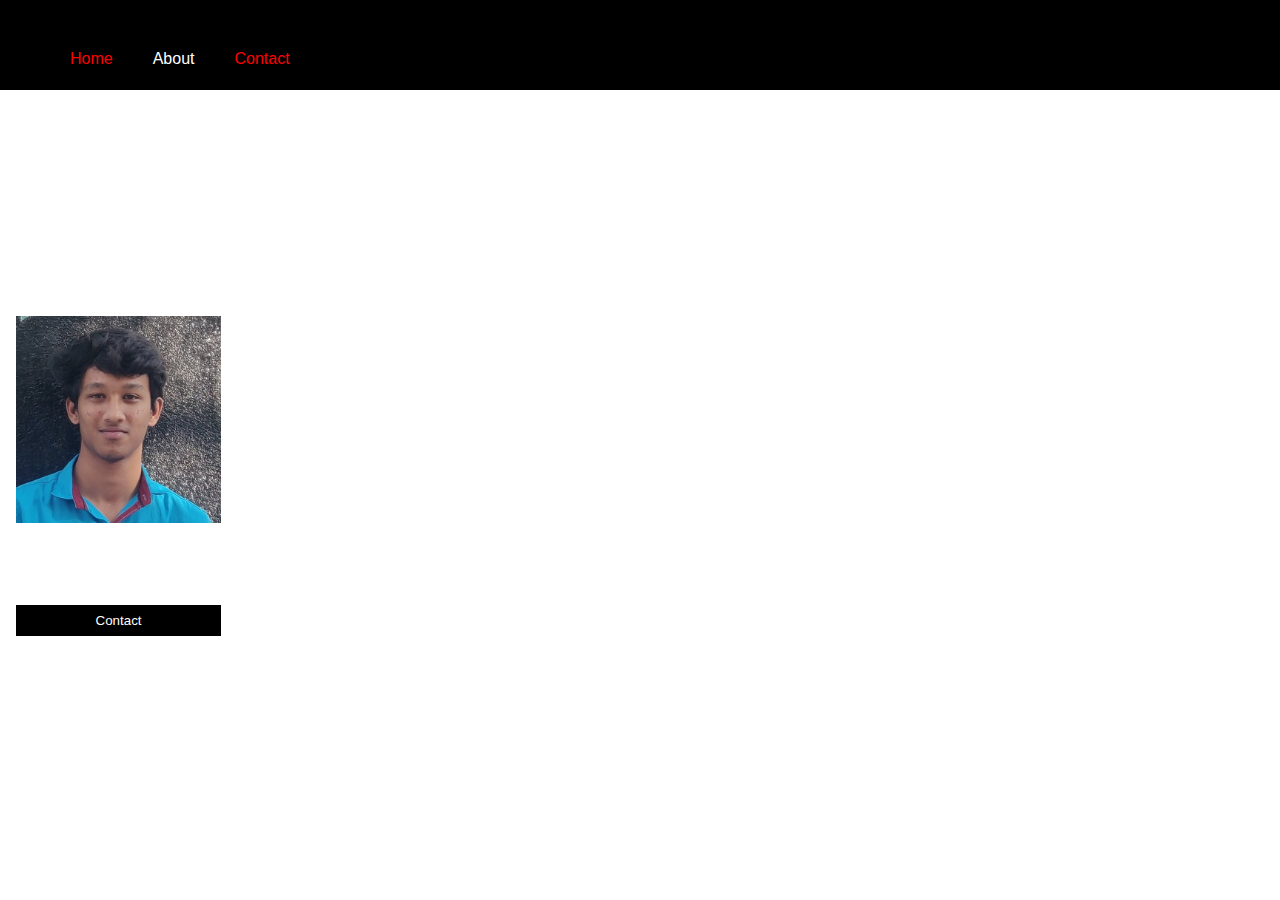
<file: about.html>
<html>
<head>
<meta name="viewport" content="width=device-width, initial-scale=1">
<style>
*{

	margin:0;
	padding:0;
	font-family: sans-serif;
}
body{
	background-image: url('https://images.contentstack.io/v3/assets/blt731acb42bb3d1659/blt5796e3d258e95471/5e83cb29cfad926479634951/Graves_00_Base-Cigar.jpg');
	background-position: center;
  background-repeat: no-repeat;
  background-size: cover;
  background-position-y: 80px;
  }

.column {
  float: left;
  width: 33.3%;
  margin-top: 17%;
  margin-bottom: 5%;
  padding: 0 8px;
  align-self: center;
}

.card {
  margin: 8px;

}

.about-section {
  padding: 50px;
  text-align: center;
  background-color: #474e5d;
  color: white;
}

.container{
	width: 100%;
	height: 100%;
	background-repeat: no-repeat;
	height: 100%;
  background-position: center;
  background-repeat: no-repeat;
  background-size: cover;

}

.container::after, .row::after {
  content: "";
  clear: both;
  display: table;
}

.title {
  color: grey;
}

.button {
  border: none;
  outline: 0;
  display: inline-block;
  padding: 8px;
  color: white;
  background-color: #000;
  text-align: center;
  cursor: pointer;
  width: 100%;
}.menu{
	background: #000000;
	height: 90px;
}
.menu ul{
	display: inline-flex;
	margin: 50px;
	

}
.menu ul li{
	list-style: none;
	margin: 0 20px;
	color: #b2b1b1;
	cursor: pointer;
	align-content: center;



}
 a:link {
  	 color: #ff0000;
    text-decoration: white;
}
a:hover {
    text-decoration: #ff0000;
}

a:active {
    text-decoration: #ffffff;
}
.logo img{
  width: 30%;
  margin-top: -13px;
  margin-right: 18px;
}
.active{
	color: #ffffff !important;

}
.button:hover {
  background-color: #555;
}
.banner{
	width: 80%;
	height: 70%;
	top: 25%;
	left: 130px;
	position: absolute;
	color: #fff;

}
.app-text
{
	width: 50%;
	float: left;

}
.app-text h1 h2 h3{
	font-size: 43px;
	width: 640px;
	position: relative;
	margin-left: 40px;
}
.app-text p{
	font-size: 15px;
	width: 650px;
	line-height: 25px;
	margin: 30px 0 30px 40px;
	color: #ffffff;
}


@media screen and (max-width: 650px) {
  .column {
    width: 100%;
    display: block;
  }
}
</style>
</head>
<body>
<div class="container">
	<div class="menu">
		<ul>
			<li ><a href="index.html">Home</a> </li>
		 	<li class="active">About </a></li>
			<li><a href="contact.html">Contact </a></li>
		</ul>
	</div>	

<div class="row">
  <div class="column">
    <div class="card">
      <img src="abi.jpg" alt="Jane" style="width:50%">
      <div class="container1"style="width:50%" >
        <h2 style="color: #ffffff">Abilesh.M</h2>
        <p style="color: #ffffff">Developer</p>
        <p style="color: #ffffff">BNM Institute of Technology</p>
        <p style="color: #ffffff">abilesh.m27@gmail.com</p>
        <p><button class="button">Contact</button></p>
      </div>
    </div>
  </div>
 
</div>

</body>
</html>
</file>
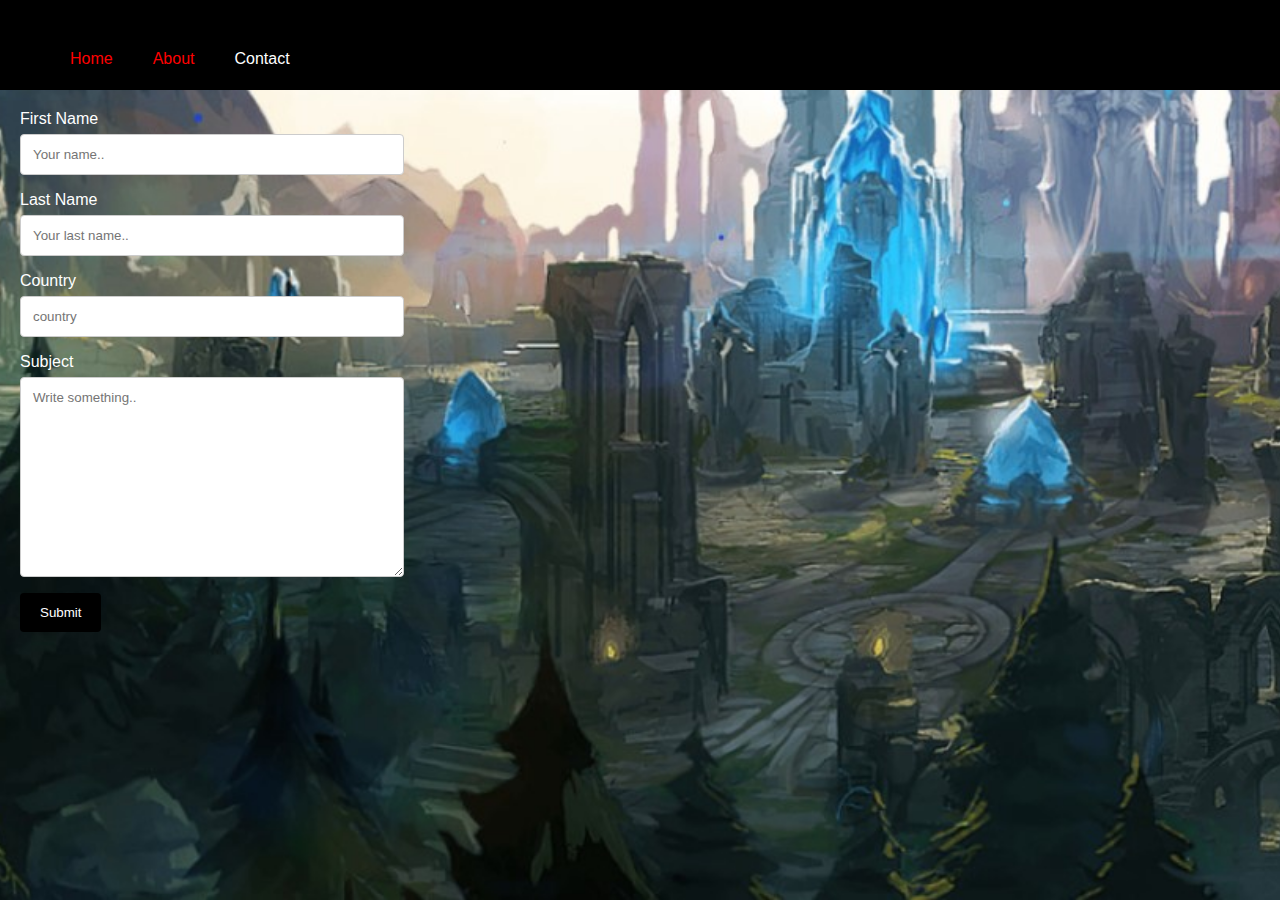
<file: contact.html>
<html>
<head>
<meta name="viewport" content="width=device-width, initial-scale=1">
  <link rel="stylesheet" type="text/css" href="style1.css">
  <style type="text/css">
  body{
    background-image:url("img.jpg");
      background-position: center;
  background-repeat: no-repeat;
  background-size: cover;
  }
   
a:link {
  	 color: #ff0000;
    text-decoration: white;
}
  </style>
</head>
<body >
<div class="container">

<div class="menu">
    <ul>
      <li><a href="index.html">Home </a></li>
      <li ><a href="about.html">About </a></li>
      <li class="active">Contact </li>
    </ul>
  </div>

<div class="container1">
  <form action="/action_page.php">
    <label for="fname">First Name</label>
    <input type="text" id="fname" name="firstname" placeholder="Your name..">

    <label for="lname">Last Name</label>
    <input type="text" id="lname" name="lastname" placeholder="Your last name..">

    <label for="country">Country</label>
     <input type="text" id="country" name="country" placeholder="country">

    <label for="subject">Subject</label>
    <textarea id="subject" name="subject" placeholder="Write something.." style="height:200px"></textarea>

    <input type="submit" value="Submit">
  </form>
</div>

</div>

</body>
</html>
</file>
<file: style1.css>
*{
	margin:0;
	padding:0;
	font-family: sans-serif;
}
.container{
	width: 100%;
	height: 100%;
	background-repeat: no-repeat;
	height: 100%;
  background-position: center;
  background-repeat: no-repeat;
  background-size: cover;

}


input[type=text], select, textarea {
  width: 100%;
  text-decoration-color: #ffffff;
  padding: 12px;
  border: 1px solid #ccc;
  border-radius: 4px;
  box-sizing: border-box;
  margin-top: 6px;
  margin-bottom: 16px;
  resize: vertical;
}
.active{
	color: #ffffff !important;

}

input[type=submit] {
  background-color: #000000;
  color: white;
  padding: 12px 20px;
  border: none;
  border-radius: 4px;
  cursor: pointer;
}

input[type=submit]:hover {
  background-color: #45a049;
}

.container1 {
  border-radius: 5px;
  background-color: transparent;
  padding: 20px;
  width: 30%;
  float: left;
  color: #ffffff;
}
.menu{
  background: #000000;
  height: 90px;
  width: 100%;
}
.menu ul{
  display: inline-flex;
  margin: 50px;
  

}
.menu ul li{
  list-style: none;
  margin: 0 20px;
  color: #ffffff !important;
  cursor: pointer;
  align-content: center;
  width: 50%;


}
.logo img{
  width: 40px;
  margin-top: -13px;
  margin-right: 48px;
}
</file>
